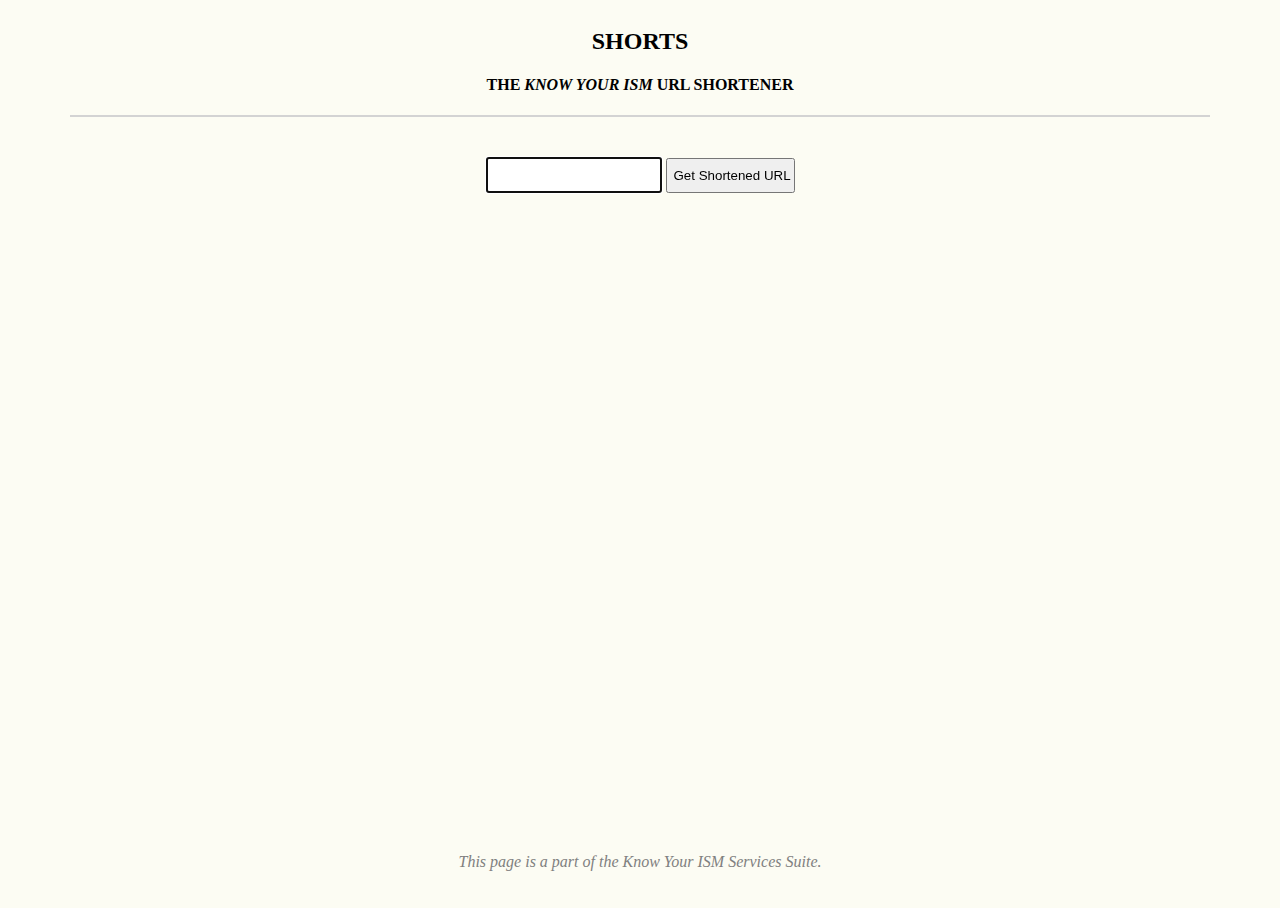
<file: shorts/index.html>
<!DOCTYPE html>
<html lang="en">

<head>
    <meta charset="UTF-8">
    <meta name="viewport" content="width=device-width, initial-scale=1.0">
    <meta http-equiv="Content-Type" content="text/html;charset=UTF-8">

    <link rel="shortcut icon" href="https://kyism.ga/public/img/kyi_192x192.png" type="image/x-icon">
    <link rel="stylesheet" href="index.css">

    <title>Shorts | Know Your ISM</title>
</head>

<body>
    <div id="root">
    <h2> SHORTS </h2>
    <h4> THE <span class="kyi-text">KNOW YOUR ISM</span> URL SHORTENER </h4>
    <hr />
    <form action="https://kyi.herokuapp.com/api/shorts" method="post" id="shortener-form" style="padding: 10px; margin-left: auto; margin-right: auto;">
        <input type="text" name="url" class="address" id="target-url" autocomplete="off" required>
        <input type="submit" class="submit" value="Get Shortened URL">
    </form>

    <div>
        <span id="response-area" style="padding: 10px; font-family: monospace; margin-left: auto; margin-right: auto;"></span>
    </div>
    </div>
    <footer>
        <i>This page is a part of the Know Your ISM Services Suite.</i>
    </footer>

    <script>
    let $form = document.querySelector("#shortener-form"),
        $responseArea = document.querySelector("#response-area"),
        $targetURL = document.querySelector("#target-url");

    window.addEventListener("load", function () {
        $targetURL.focus();

        function getShorts() {
            const XHR = new XMLHttpRequest();

            XHR.open($form.method, $form.action, true);

            XHR.addEventListener("load", function (event) {
                let res = JSON.parse(event.target.response);
                console.log(res);
                $responseArea.innerHTML = res.errors ? "Oops! Something went wrong." : null || `<a href="http://${res.shortURL}" rel="noreferrer noopener" target="_blank">${res.shortURL}</a>`;
            });

            XHR.addEventListener("error", function (event) {
                $responseArea.innerHTML = 'Oops! Something went wrong.';
            });

            let data = {};
            data.url = $targetURL.value;

            XHR.setRequestHeader("Content-Type", "application/json");

            XHR.send(JSON.stringify(data));

            $responseArea.innerHTML = "Creating...";
        }

        $form.addEventListener("submit", function (event) {
            event.preventDefault();
            getShorts();
        });
    });
    </script>
</body>

</html>
</file>
<file: shorts/index.css>
body {
    display: flex;
    justify-content: center;
    flex-direction: column;
    background: #fcfcf3;
    text-align: center;
    overflow-y: hidden;
}

#root {
    min-height: 100vh;
    margin-bottom: -55px;
}

.address {
    width: 168px;
    height: 30px;
    border: 0 0 1px 0;
}

.submit {
    width: 129px;
    height: 35px;
}

hr {
    border: 1px solid lightgrey;
    width: 90%;
}

.kyi-text {
    font-style: italic;
}

form {
    margin-top: 30px;
}

footer {
    height: 16px;
    color: grey;
}
</file>
